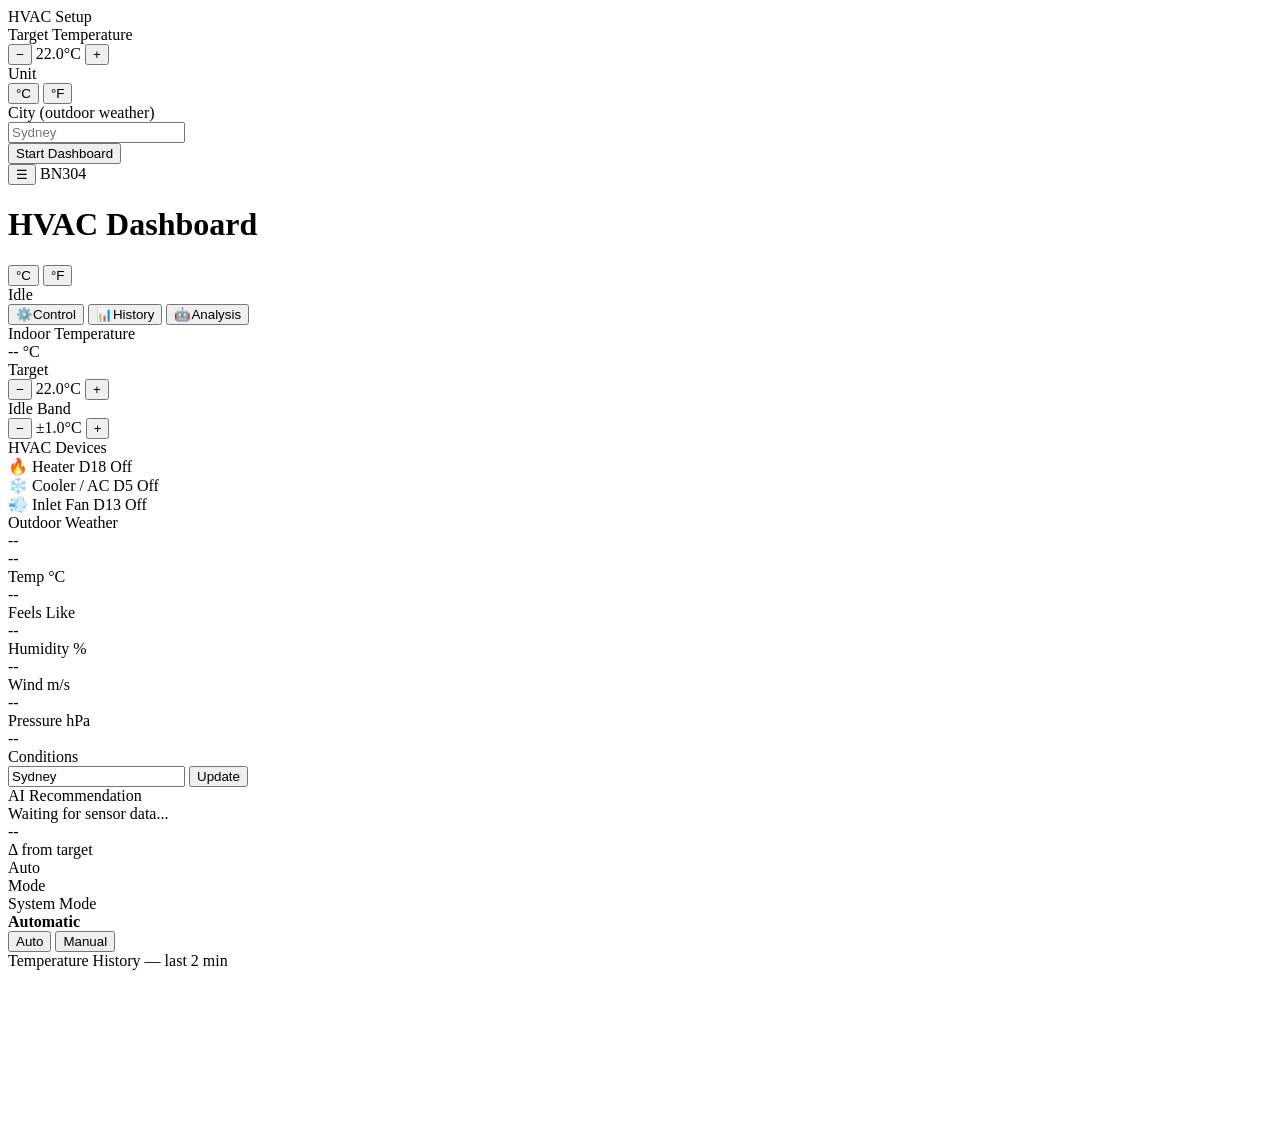
<file: flare/hvac_html.html>
<head>
  <meta charset="UTF-8" />
  <meta name="viewport" content="width=device-width, initial-scale=1.0" />
  <title>HVAC Dashboard</title>
</head>
<body>
  <div id="setup-modal" class="modal-overlay">
    <div class="modal-box">
      <div class="modal-title">HVAC Setup</div>
      <div class="modal-field">
        <div class="modal-label">Target Temperature</div>
        <div class="control-adj">
          <button class="btn-adj" onclick="modalAdjTemp(-0.5)">−</button>
          <span class="control-val" id="modal-temp-val">22.0°C</span>
          <button class="btn-adj" onclick="modalAdjTemp(0.5)">+</button>
        </div>
      </div>
      <div class="modal-field">
        <div class="modal-label">Unit</div>
        <div class="unit-toggle">
          <button
            class="unit-opt active"
            id="modal-btn-c"
            onclick="modalSetUnit(true)"
          >
            °C
          </button>
          <button
            class="unit-opt"
            id="modal-btn-f"
            onclick="modalSetUnit(false)"
          >
            °F
          </button>
        </div>
      </div>
      <div class="modal-field">
        <div class="modal-label">City (outdoor weather)</div>
        <input class="city-input" id="modal-city" placeholder="Sydney" />
      </div>
      <button class="btn-sm modal-start" onclick="saveSetup()">
        Start Dashboard
      </button>
    </div>
  </div>

  <header>
    <div class="header-brand">
      <button class="btn-hamburger" onclick="toggleSidebar()">☰</button>
      <span class="brand-tag">BN304</span>
      <h1>HVAC <span>Dashboard</span></h1>
    </div>
    <div class="header-right">
      <div class="unit-toggle">
        <button class="unit-opt active" id="btn-c" onclick="setUnit(true)">
          °C
        </button>
        <button class="unit-opt" id="btn-f" onclick="setUnit(false)">°F</button>
      </div>
      <div id="system-badge" class="status-badge idle">Idle</div>
    </div>
  </header>

  <div class="app-layout">
    <nav class="sidebar" id="sidebar">
      <button
        class="nav-btn active"
        id="nav-control"
        onclick="showView('control')"
        title="Control"
      >
        <span class="nav-icon">⚙️</span><span class="nav-label">Control</span>
      </button>
      <button
        class="nav-btn"
        id="nav-history"
        onclick="showView('history')"
        title="History"
      >
        <span class="nav-icon">📊</span><span class="nav-label">History</span>
      </button>
      <button
        class="nav-btn"
        id="nav-analysis"
        onclick="showView('analysis')"
        title="Analysis"
      >
        <span class="nav-icon">🤖</span><span class="nav-label">Analysis</span>
      </button>
    </nav>

    <div class="view-container">
      <div id="view-control">
        <div class="row-3">
          <div class="card">
            <div class="card-label">Indoor Temperature</div>
            <div class="temp-display">
              <span class="temp-value" id="indoor-temp">--</span>
              <span class="temp-unit" id="temp-unit">°C</span>
            </div>
            <div class="control-row">
              <div class="control-group">
                <span class="control-label">Target</span>
                <div class="control-adj">
                  <button class="btn-adj" onclick="adjustTarget(-0.5)">
                    −
                  </button>
                  <span class="control-val" id="target-temp">22.0°C</span>
                  <button class="btn-adj" onclick="adjustTarget(0.5)">+</button>
                </div>
              </div>
              <div class="control-group">
                <span class="control-label">Idle Band</span>
                <div class="control-adj">
                  <button class="btn-adj" onclick="adjustIdleBand(-0.5)">
                    −
                  </button>
                  <span class="control-val" id="idle-band">±1.0°C</span>
                  <button class="btn-adj" onclick="adjustIdleBand(0.5)">
                    +
                  </button>
                </div>
              </div>
            </div>
          </div>

          <div class="card">
            <div class="card-label">HVAC Devices</div>
            <div class="device-list">
              <div class="device-item" id="heater">
                <span class="device-icon">🔥</span>
                <span class="device-name"
                  >Heater <span class="pin-tag">D18</span></span
                >
                <span class="device-state status-off" id="heater-state"
                  >Off</span
                >
              </div>
              <div class="device-item" id="cooler">
                <span class="device-icon">❄️</span>
                <span class="device-name"
                  >Cooler / AC <span class="pin-tag">D5</span></span
                >
                <span class="device-state status-off" id="cooler-state"
                  >Off</span
                >
              </div>
              <div class="device-item" id="fan">
                <span class="device-icon">💨</span>
                <span class="device-name"
                  >Inlet Fan <span class="pin-tag">D13</span></span
                >
                <span class="device-state status-off" id="fan-state">Off</span>
              </div>
            </div>
          </div>

          <div class="card">
            <div class="card-header-row">
              <div class="card-label">Outdoor Weather</div>
              <div class="city-label" id="city-label">--</div>
            </div>
            <div class="weather-grid">
              <div class="weather-stat">
                <div class="ws-val" id="out-temp">--</div>
                <div class="ws-label" id="out-temp-lbl">Temp °C</div>
              </div>
              <div class="weather-stat">
                <div class="ws-val" id="out-feels">--</div>
                <div class="ws-label">Feels Like</div>
              </div>
              <div class="weather-stat">
                <div class="ws-val" id="out-humidity">--</div>
                <div class="ws-label">Humidity %</div>
              </div>
              <div class="weather-stat">
                <div class="ws-val" id="out-wind">--</div>
                <div class="ws-label">Wind m/s</div>
              </div>
              <div class="weather-stat">
                <div class="ws-val" id="out-pressure">--</div>
                <div class="ws-label">Pressure hPa</div>
              </div>
              <div class="weather-stat">
                <div class="ws-val ws-val--sm" id="out-conditions">--</div>
                <div class="ws-label">Conditions</div>
              </div>
            </div>
            <div class="city-search">
              <input
                class="city-input"
                id="city-in"
                placeholder="Sydney"
                value="Sydney"
              />
              <button class="btn-sm" onclick="updateCity()">Update</button>
            </div>
          </div>
        </div>

        <div class="row-2">
          <div class="card">
            <div class="card-label">AI Recommendation</div>
            <div class="rec-box" id="ai-rec">Waiting for sensor data...</div>
            <div class="stat-strip">
              <div class="stat-item">
                <div class="sv" id="temp-diff">--</div>
                <div class="sk">Δ from target</div>
              </div>
              <div class="stat-item">
                <div class="sv" id="mode-display">Auto</div>
                <div class="sk">Mode</div>
              </div>
            </div>
          </div>

          <div class="card">
            <div class="card-label">System Mode</div>
            <div class="mode-row">
              <strong id="mode-label">Automatic</strong>
              <div class="mode-btns">
                <button
                  class="btn-mode active"
                  id="btn-auto"
                  onclick="setMode('auto')"
                >
                  Auto
                </button>
                <button
                  class="btn-mode"
                  id="btn-manual"
                  onclick="setMode('manual')"
                >
                  Manual
                </button>
              </div>
            </div>
            <div class="manual-panel" id="manual" style="display: none">
              <div class="manual-warn">Manual mode — direct device control</div>
              <div class="manual-btns">
                <button class="btn-device" onclick="manualControl('heater')">
                  🔥 Heater
                </button>
                <button class="btn-device" onclick="manualControl('cooler')">
                  ❄️ Cooler
                </button>
                <button class="btn-device" onclick="manualControl('fan')">
                  💨 Inlet Fan
                </button>
                <button class="btn-device" onclick="manualControl('heater+fan')">
                  🔥💨 Heater+Fan
                </button>
                <button class="btn-device" onclick="manualControl('cooler+fan')">
                  ❄️💨 Cooler+Fan
                </button>
                <button class="btn-device" onclick="manualControl('off')">
                  ⏹ All Off
                </button>
              </div>
            </div>
          </div>
        </div>

        <div class="card">
          <div class="card-label">
            Temperature History <span class="label-note">— last 2 min</span>
          </div>
          <div class="chart-wrap">
            <canvas id="temp-chart"></canvas>
          </div>
        </div>
      </div>
      <!-- /view-control -->

      <div id="view-history" style="display: none">
        <div class="card" style="margin-bottom: 12px">
          <div class="card-header-row">
            <div class="card-label">Temperature Timeline</div>
            <div class="range-btns">
              <button
                class="btn-range active"
                id="range-1h"
                onclick="loadHistory('1h')"
              >
                1 hr
              </button>
              <button
                class="btn-range"
                id="range-6h"
                onclick="loadHistory('6h')"
              >
                6 hr
              </button>
              <button
                class="btn-range"
                id="range-24h"
                onclick="loadHistory('24h')"
              >
                24 hr
              </button>
              <button
                class="btn-range"
                id="range-7d"
                onclick="loadHistory('7d')"
              >
                7 days
              </button>
            </div>
          </div>
          <div class="chart-wrap">
            <canvas id="history-chart"></canvas>
            <div id="chart-tooltip" class="chart-tooltip"></div>
          </div>
        </div>
        <div class="card">
          <div class="card-label">HVAC Event Log</div>
          <div id="history-summary" class="history-summary" style="display:none"></div>
          <div id="event-log">
            <div class="log-empty">No events recorded yet.</div>
          </div>
        </div>
      </div>
      <!-- /view-history -->

      <div id="view-analysis" style="display: none">
        <div class="card" style="margin-bottom: 12px">
          <div class="card-label">Device Runtime — last 7 days</div>
          <div class="chart-wrap" style="height: 220px">
            <canvas id="runtime-chart"></canvas>
          </div>
        </div>
        <div class="card" style="margin-bottom: 12px">
          <div class="card-label">System Tuning</div>
          <div class="control-row">
            <div class="control-group">
              <span class="control-label">Idle Band</span>
              <div class="control-adj">
                <button class="btn-adj" onclick="adjustIdleBand(-0.5)">−</button>
                <span class="control-val" id="idle-band-2">±1.0°C</span>
                <button class="btn-adj" onclick="adjustIdleBand(0.5)">+</button>
              </div>
            </div>
          </div>
          <div class="control-row" style="margin-top:10px">
            <div class="control-group">
              <span class="control-label">Momentum Factor</span>
              <input class="cost-input" id="coast-factor" type="number" value="0.150" min="0.030" max="0.500" step="0.010" oninput="updateCoeff()" />
            </div>
            <div class="control-group">
              <span class="control-label">Thermal Coeff</span>
              <input class="cost-input" id="thermal-coeff" type="number" value="0.035" min="0.005" max="0.100" step="0.005" oninput="updateCoeff()" />
            </div>
            <div class="control-group">
              <span class="control-label">Coast Direction</span>
              <div class="control-adj">
                <button class="btn-adj" onclick="adjustCoastAsymmetry(-0.1)">−</button>
                <span class="control-val" id="coast-asymmetry-val">Neutral</span>
                <button class="btn-adj" onclick="adjustCoastAsymmetry(0.1)">+</button>
              </div>
            </div>
          </div>
          <div class="tuning-hints">
            <span><strong>Idle Band</strong> — how far the temperature can drift from the target before the system activates. Wider = fewer cycles, more drift. Narrower = tighter control, more cycles.</span>
            <span><strong>Momentum Factor</strong> — scales how strongly the current rate of temperature change advances the shutoff point. Higher value = the system shuts off earlier when temperature is changing quickly, leaving thermal inertia to carry the rest. Auto-set from the outdoor/indoor gap each weather refresh.</span>
            <span><strong>Thermal Coeff</strong> — scales how strongly the outdoor/indoor temperature difference advances the shutoff point. Higher value = earlier shutoff when there is a large gap between indoor and outdoor. Auto-set from outdoor humidity each weather refresh.</span>
            <span><strong>Coast Direction</strong> — biases shutoff asymmetrically between heating and cooling. <em>Cool+</em> = cooling shuts off earlier and heating later, so the room coasts to slightly below target (summer preference). <em>Warm+</em> = heating shuts off earlier and cooling later, so the room coasts to slightly above target (winter preference). <em>Neutral</em> = symmetric shutoff.</span>
          </div>
        </div>

        <div class="row-2">
          <div class="card">
            <div class="card-label">
              Cost Estimate <span class="label-note">— optional</span>
            </div>
            <div class="control-row">
              <div class="control-group">
                <span class="control-label">Electricity ¢/kWh</span>
                <input
                  class="cost-input"
                  id="cost-kwh"
                  type="number"
                  value="25"
                  min="1"
                  max="100"
                  oninput="refreshInsights()"
                />
              </div>
              <div class="control-group">
                <span class="control-label">Heater W</span>
                <input
                  class="cost-input"
                  id="watt-heater"
                  type="number"
                  value="1000"
                  min="100"
                  max="5000"
                  oninput="refreshInsights()"
                />
              </div>
              <div class="control-group">
                <span class="control-label">Cooler / AC W</span>
                <input
                  class="cost-input"
                  id="watt-cooler"
                  type="number"
                  value="1500"
                  min="100"
                  max="5000"
                  oninput="refreshInsights()"
                />
              </div>
              <div class="control-group">
                <span class="control-label">Fan W</span>
                <input
                  class="cost-input"
                  id="watt-fan"
                  type="number"
                  value="50"
                  min="10"
                  max="500"
                  oninput="refreshInsights()"
                />
              </div>
            </div>
          </div>
          <div class="card">
            <div class="card-label">Cost-Minimisation Insights</div>
            <div class="rec-box" id="analysis-insights">
              Switch to Analysis view to load data.
            </div>
          </div>
        </div>
      </div>
      <!-- /view-analysis -->
    </div>
    <!-- /view-container -->
  </div>
  <!-- /app-layout -->
</body>
</file>
